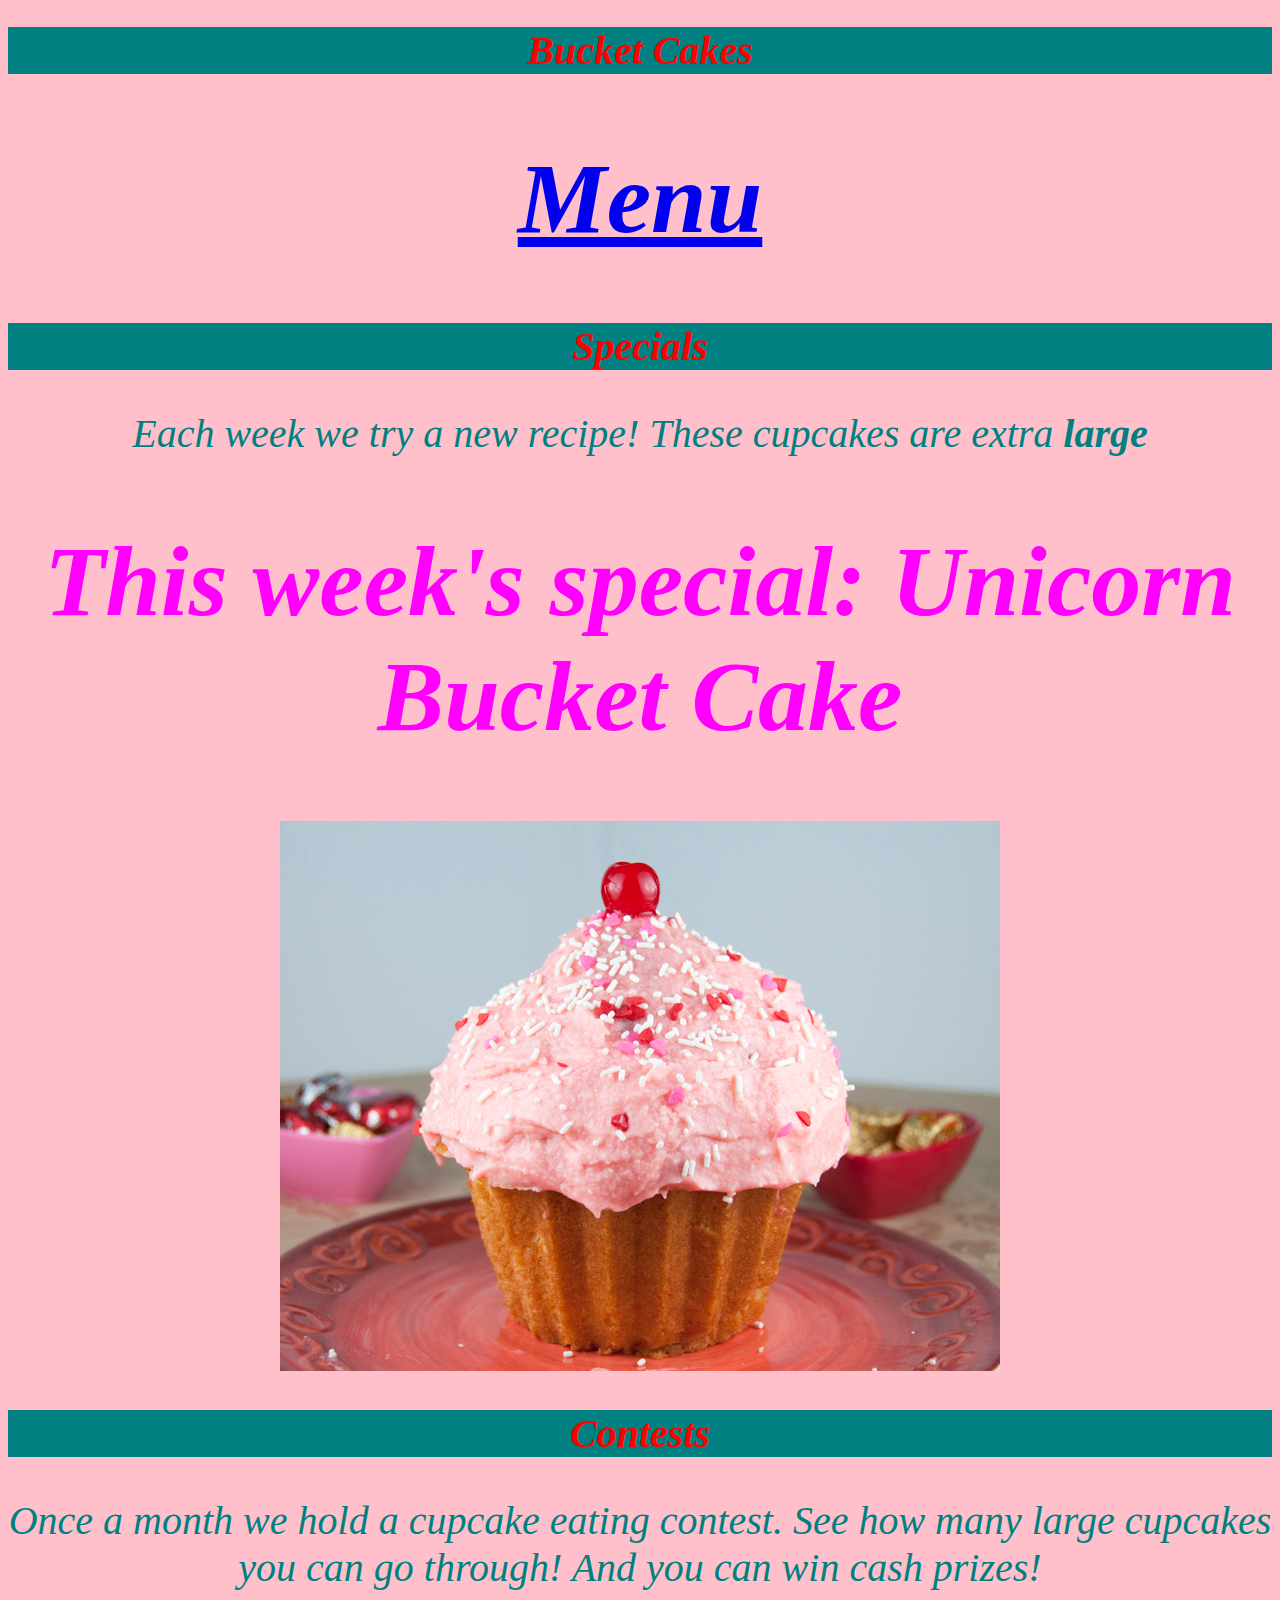
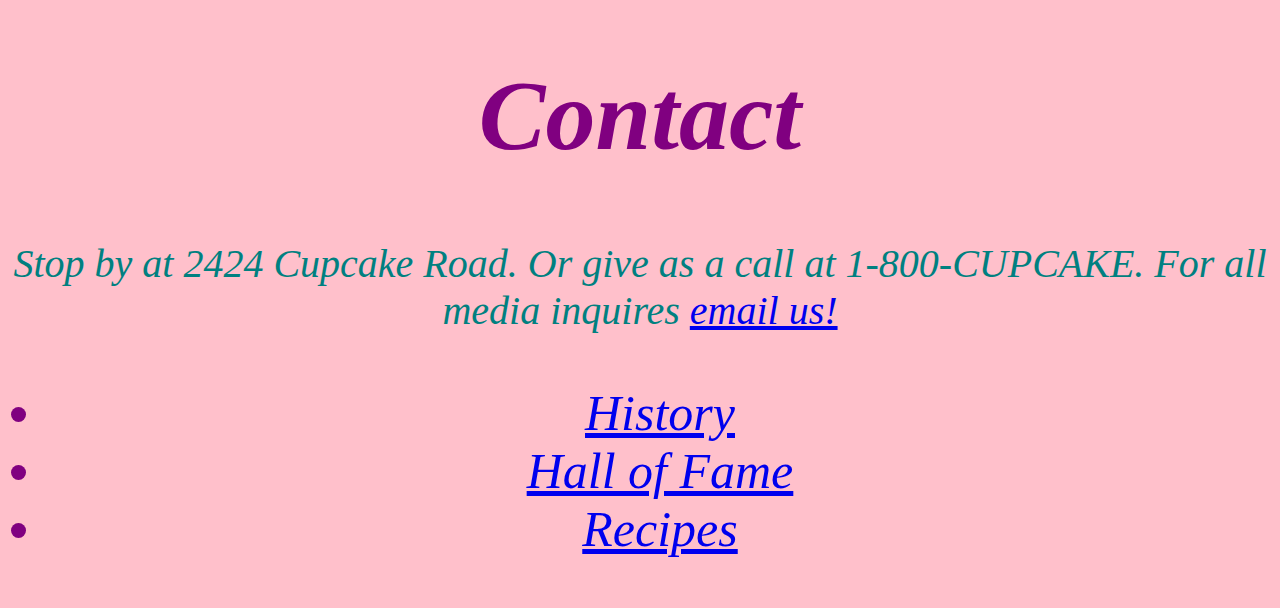
<file: index.html>
<!DOCTYPE html>
<html>
  <head>
    <link href="css/styles.css" rel="stylesheet" type="text/css">
    <title>Bucket Cakes</title>
  </head>
  <body>
    <h1 class="flashy">Bucket Cakes</h1>
    <h1><a href="menu.html">Menu</a></h1>
    <h1 class="flashy">Specials</h1>
    <p>Each week we try a new recipe! These cupcakes are extra <strong>large</strong></p>
    <h1 class="best">This week's special: Unicorn Bucket Cake</h1>
    <img src="images/Fun-Giant-Cupcake.jpg" alt="Giant Cupcake">
    <h1 class="flashy">Contests</h1>
    <p>Once a month we hold a cupcake eating contest. See how many large cupcakes you can go through! <em>And</em> you can win cash prizes!</p>
    <h1>Contact</h1>
    <p>Stop by at 2424 Cupcake Road. Or give as a call at 1-800-CUPCAKE. For all media inquires <a href="mailto:cupakes@cupcakes.com">email us!</a></p>
    <ul>
      <li><a href="history.html">History</a></li>
      <li><a href="hall-of-fame.html">Hall of Fame</a></li>
      <li><a href="recipes.html">Recipes</a></li>
  </body>
</html>
</file>
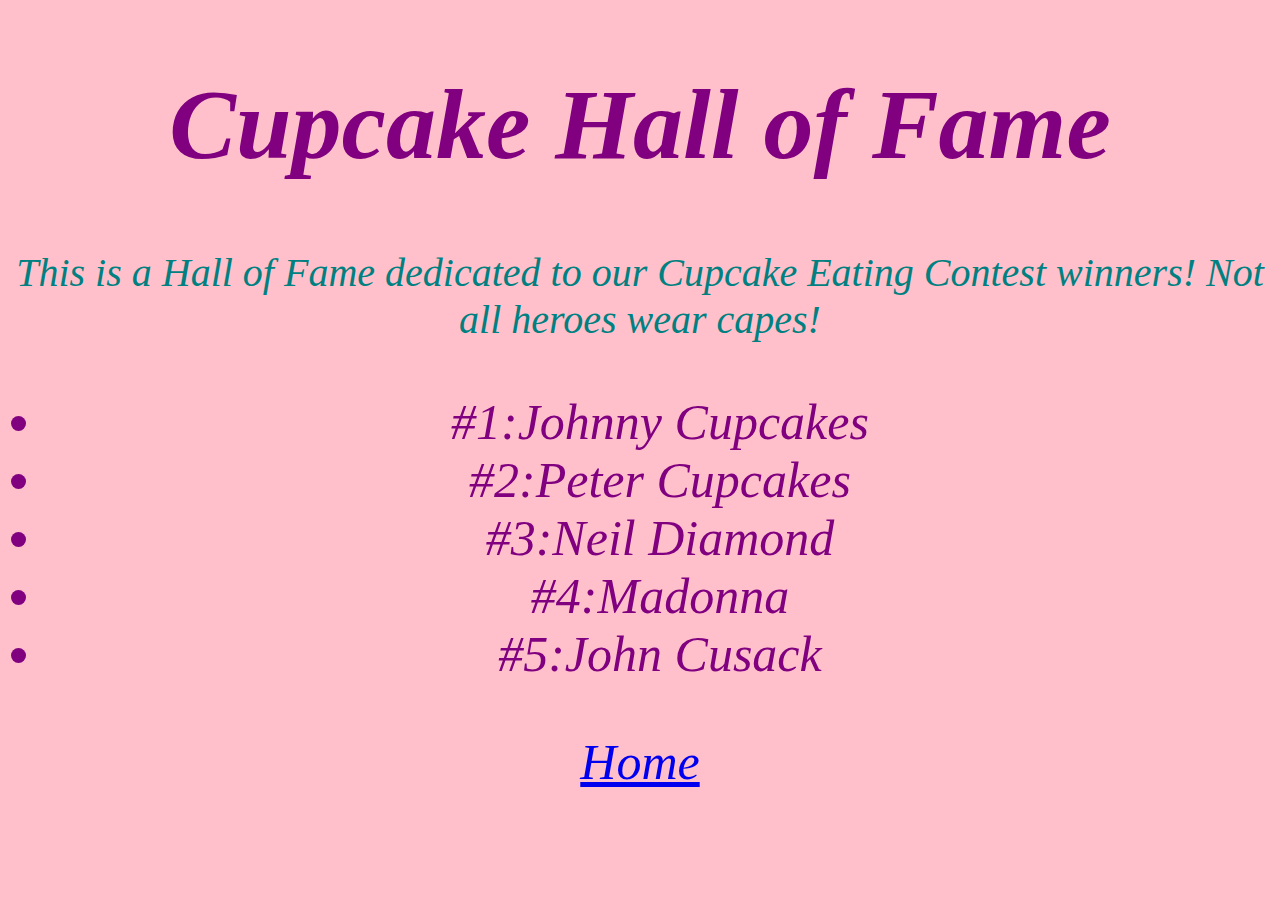
<file: hall-of-fame.html>
<!DOCTYPE html>
<html>
  <head>
    <link href="css/styles.css" rel="stylesheet" type="text/css">
    <title>Cupcake Hall of Fame</title>
  </head>
  <body>
    <h1>Cupcake Hall of Fame</h1>
    <p>This is a Hall of Fame dedicated to our Cupcake Eating Contest winners! Not all heroes wear capes!</p>
    <ul>
      <li>#1:Johnny Cupcakes</li>
      <li>#2:Peter Cupcakes</li>
      <li>#3:Neil Diamond</li>
      <li>#4:Madonna</li>
      <li>#5:John Cusack</li>
    </ul>
    <a href="index.html">Home</a>
  </body>
</html>
</file>
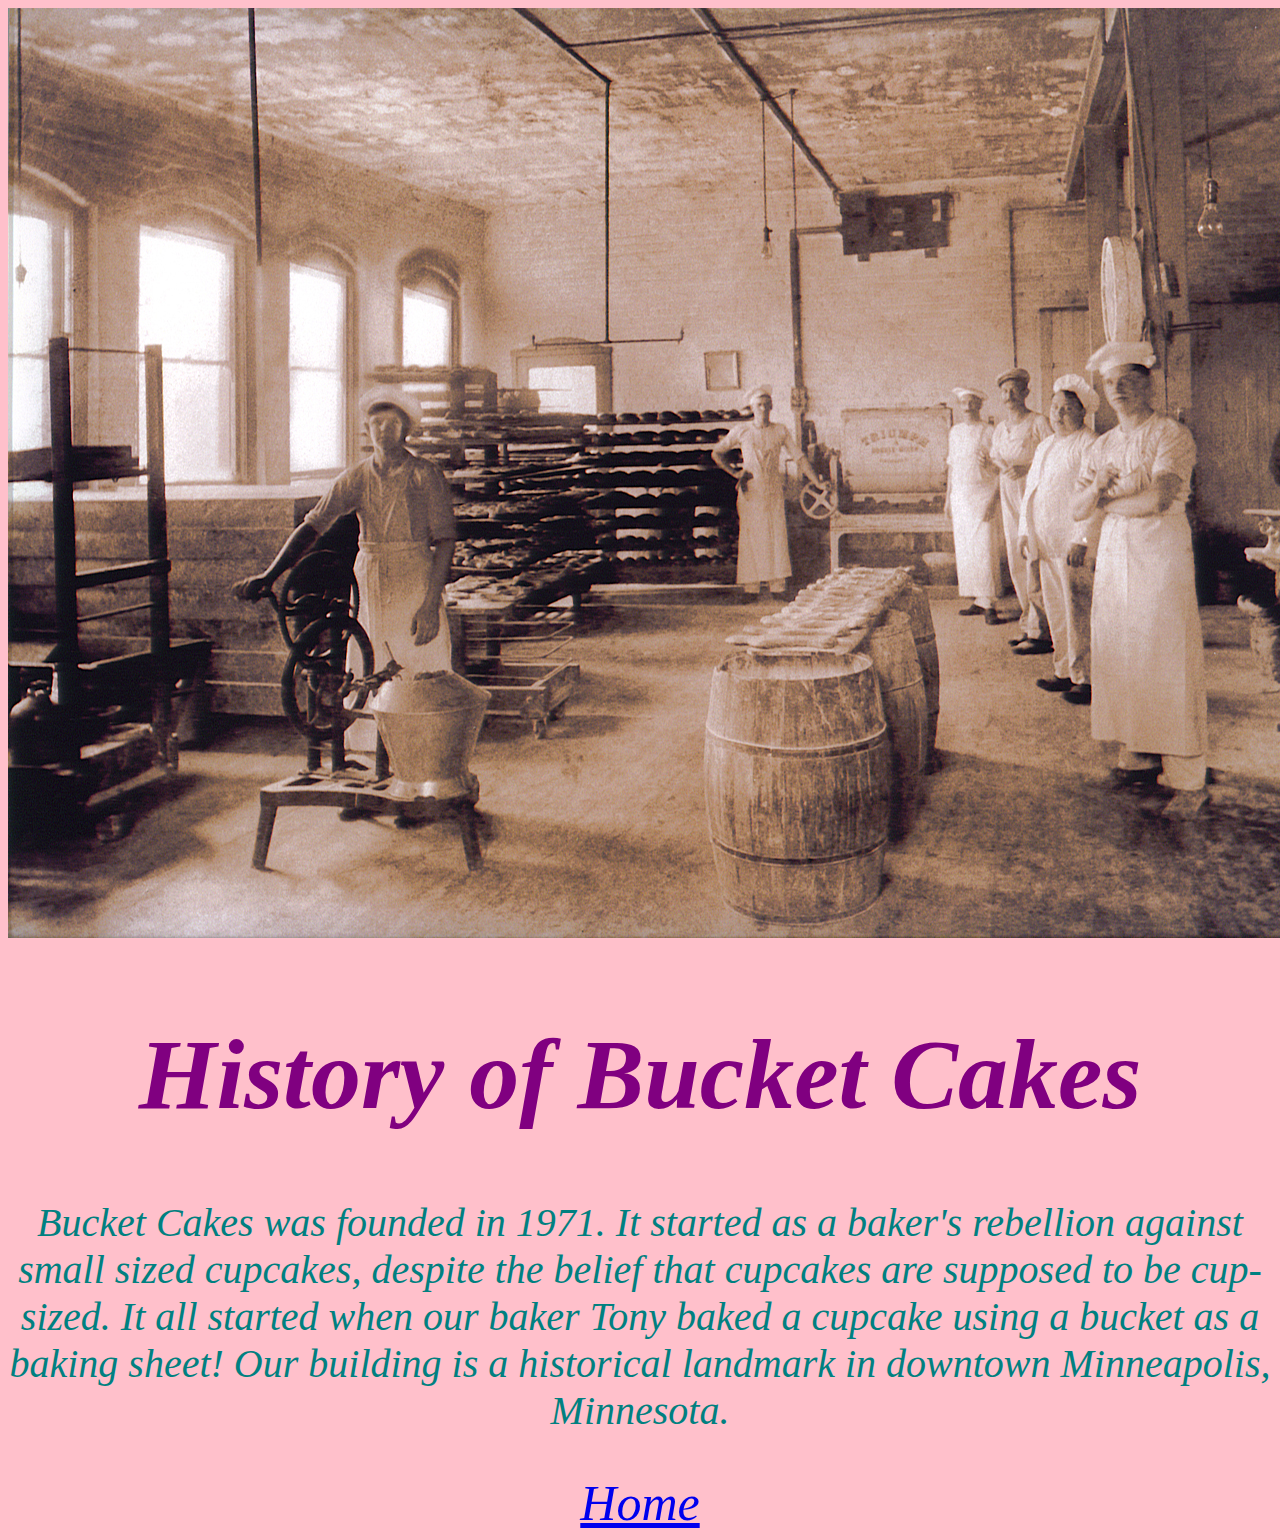
<file: history.html>
<!DOCTYPE html>
<html>
  <head>
    <link href="css/styles.css" rel="stylesheet" type="text/css">
    <title>History of Bucket Cakes</title>
  </head>
  <body>
    <img src="images/oldbakery.jpg" alt="historical bakery">
    <h1>History of Bucket Cakes</h1>
    <p>Bucket Cakes was founded in 1971. It started as a baker's rebellion against small sized cupcakes, despite the belief that cupcakes are supposed to be cup-sized. It all started when our baker Tony baked a cupcake using a bucket as a baking sheet! Our building is a historical landmark in downtown Minneapolis, Minnesota. </p>
    <a href="index.html">Home</a>
  </body>
</html>
</file>
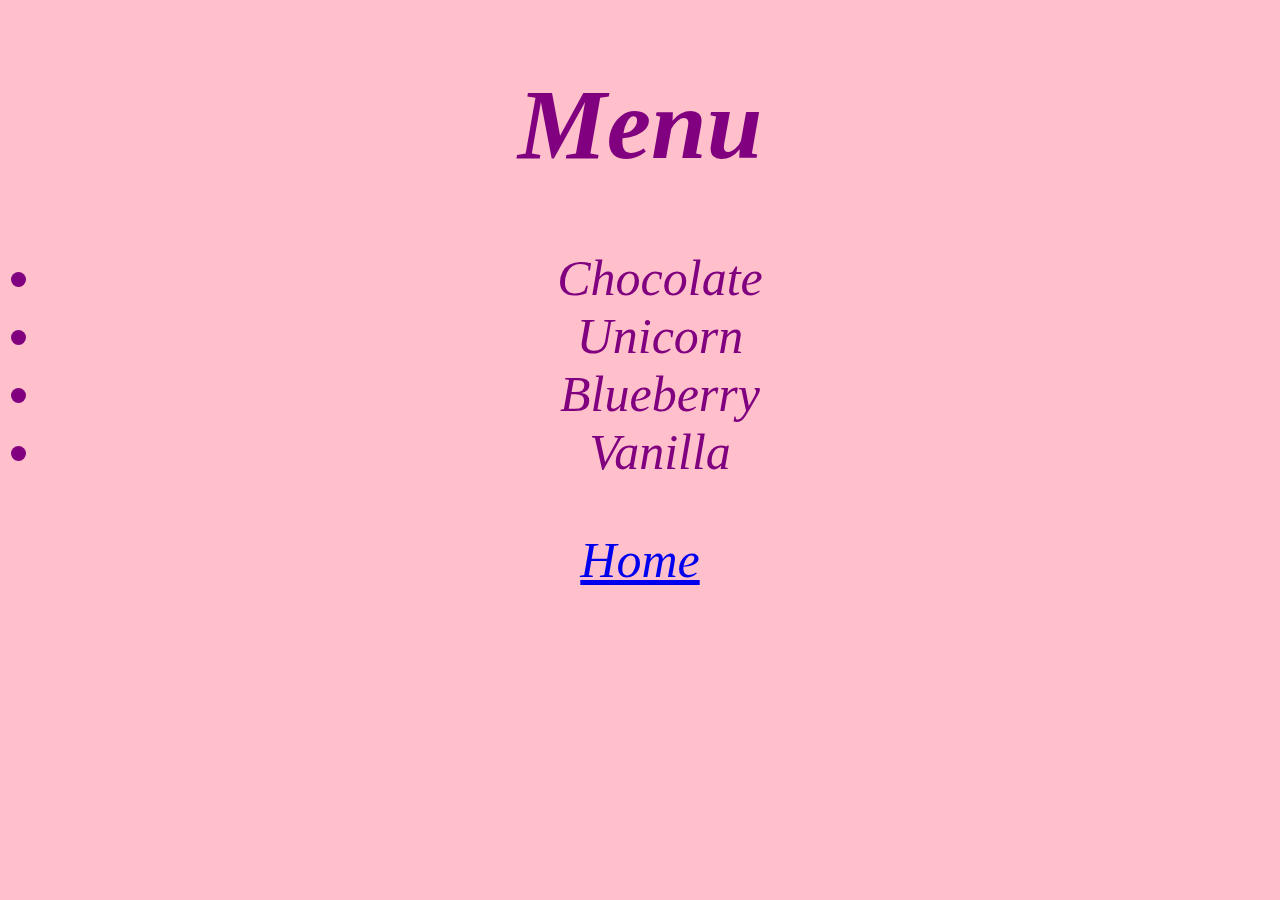
<file: menu.html>
<!DOCTYPE html>
<html>
  <head>
    <link href="css/styles.css" rel="stylesheet" type="text/css">
    <title>Menu</title>
  </head>
  <body>
    <h1>Menu</h1>
    <ul>
      <li>Chocolate</li>
      <li>Unicorn</li>
      <li>Blueberry</li>
      <li>Vanilla</li>
    </ul>
    <a href="index.html">Home</a>
  </body>
</html>
</file>
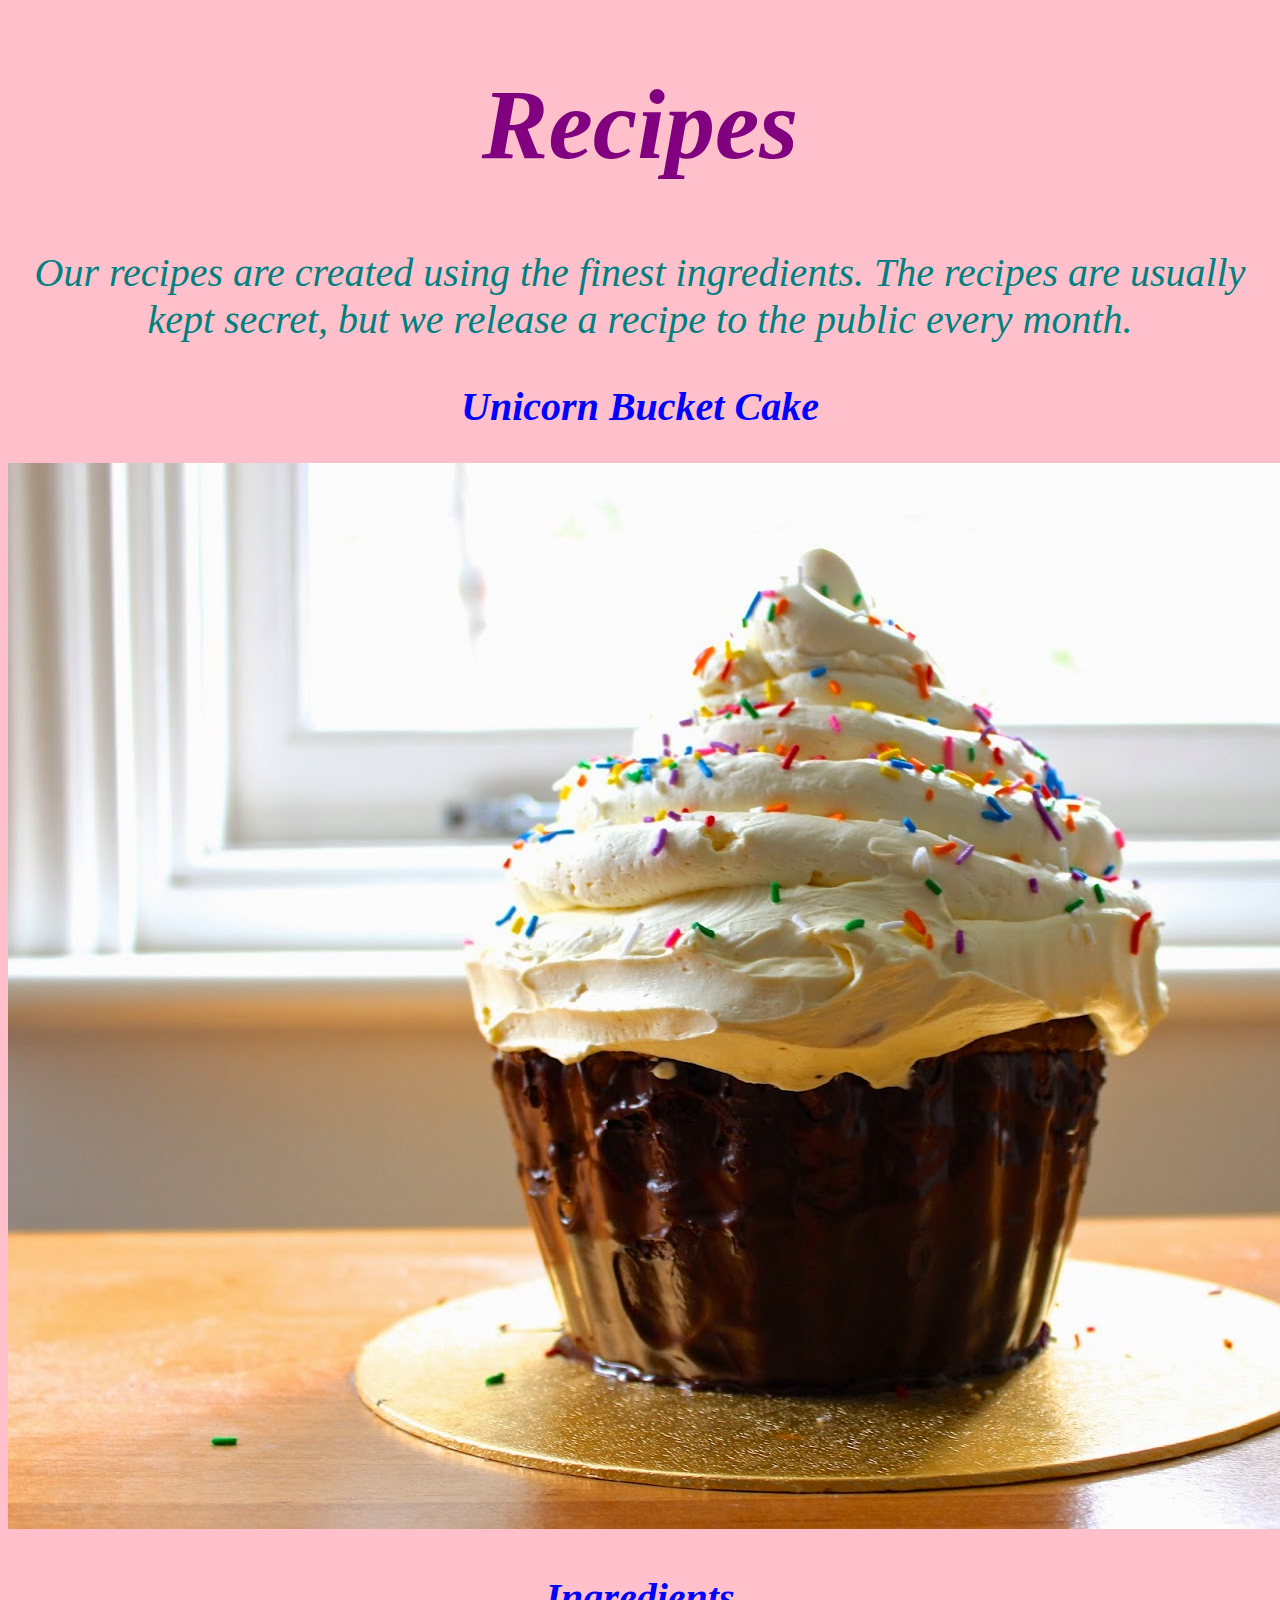
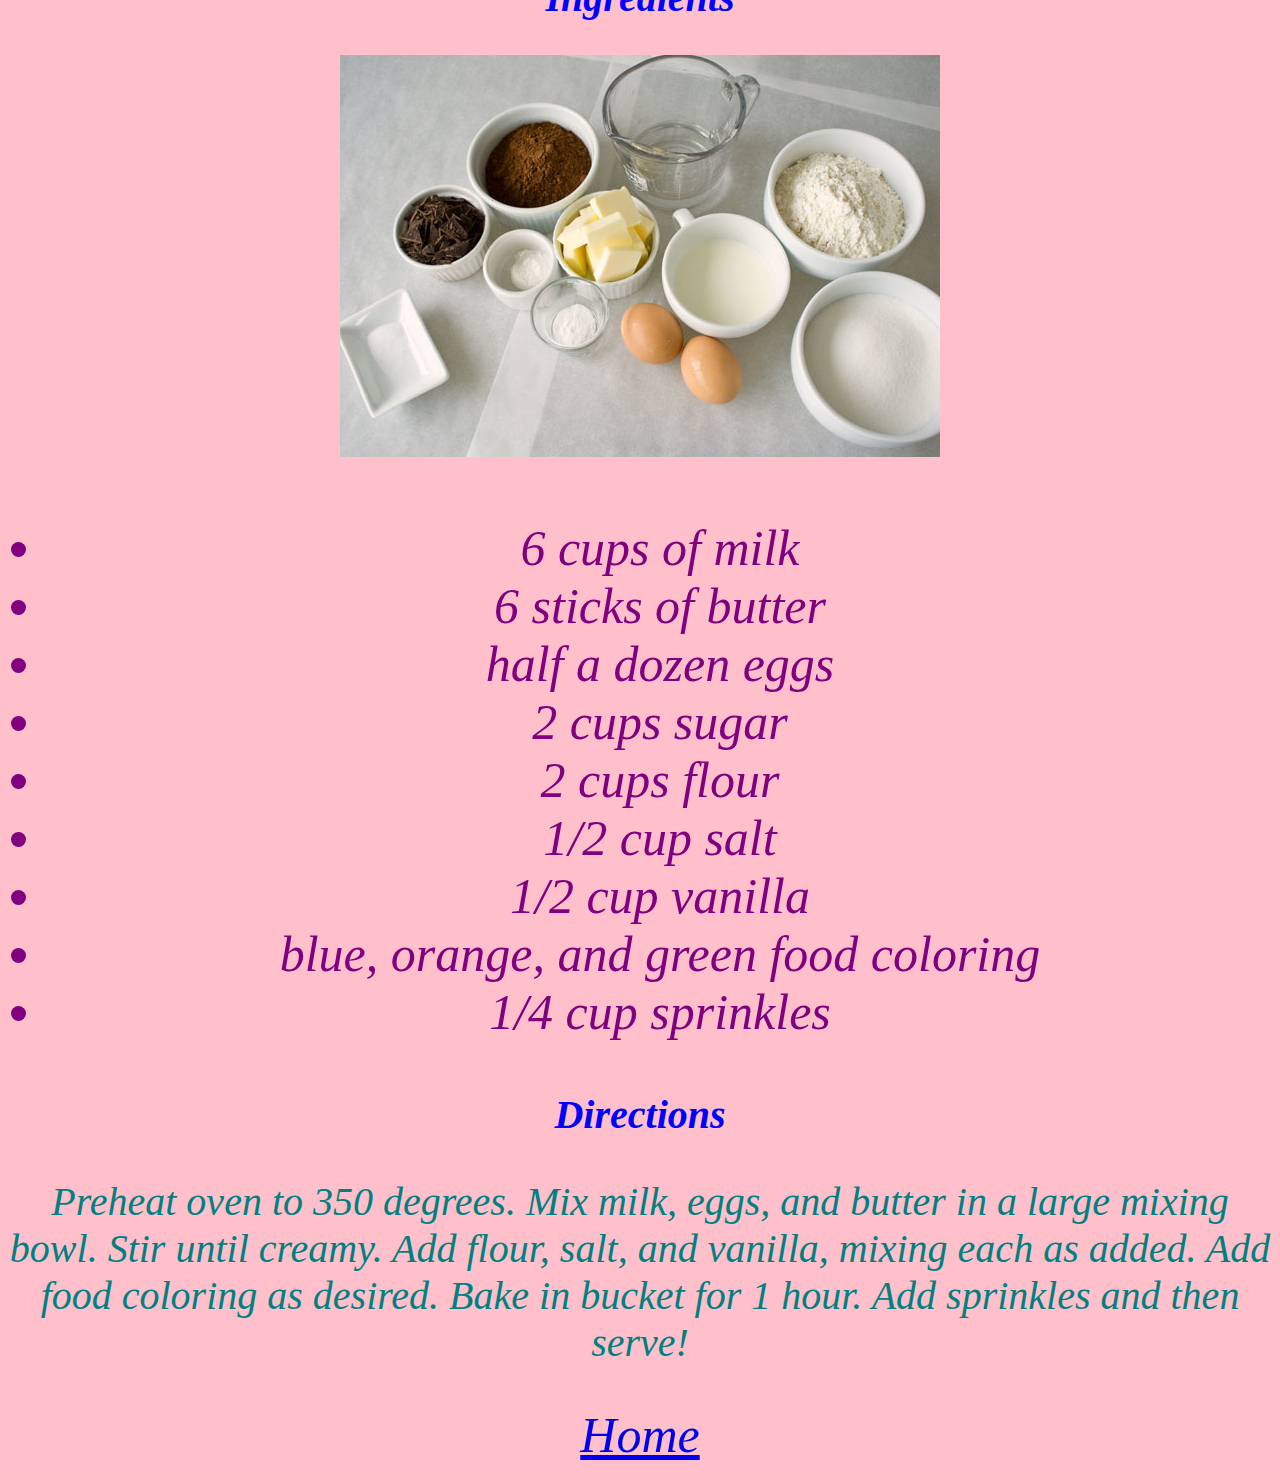
<file: recipes.html>
<!DOCTYPE html>
<html>
  <head>
    <link href="css/styles.css" rel="stylesheet" type="text/css">
    <title>Recipes</title>
  </head>
  <body>
    <h1>Recipes</h1>
    <p>Our recipes are created using the finest ingredients. The recipes are usually kept secret, but we release a recipe to the public every month.</p>
    <h2>Unicorn Bucket Cake</h2>
    <img src="images/The Giant Cupcake.JPG" alt="large, colorful cupcake">
    <h2>Ingredients</h2>
    <img src="images/chocolate-cake-ingredients.jpg" alt="ingredients">
    <ul>
      <li>6 cups of milk</li>
      <li>6 sticks of butter</li>
      <li>half a dozen eggs</li>
      <li>2 cups sugar</li>
      <li>2 cups flour</li>
      <li>1/2 cup salt</li>
      <li>1/2 cup vanilla</li>
      <li>blue, orange, and green food coloring</li>
      <li>1/4 cup sprinkles</li>
    </ul>
    <h2>Directions</h2>
    <p>Preheat oven to 350 degrees. Mix milk, eggs, and butter in a large mixing bowl. Stir until creamy. Add flour, salt, and vanilla, mixing each as added. Add food coloring as desired. Bake in bucket for 1 hour. Add sprinkles and then serve!</p>
    <a href="index.html">Home</a>
  </body>
</html>
</file>
<file: css/styles.css>
body {
  background-color: pink;
  font-size: 50px;
  color: purple;
  font-style: oblique;
  text-align: center;
}

h1.flashy {
  background-color: teal;
  color: red;
  font-size: 40px;
  text-align: center;
  font-style: italic;
}

h1.best {
  color: magenta;
  font-family: fantasy;
}

h2 {
  color: blue;
  font-size: 40px;
  border-color: purple;
  border-width: 50px;
  text-align: center;
}

p {
  color: teal;
  font-size: 40px;
  font-style: italic;
  text-align: center;
}
</file>
